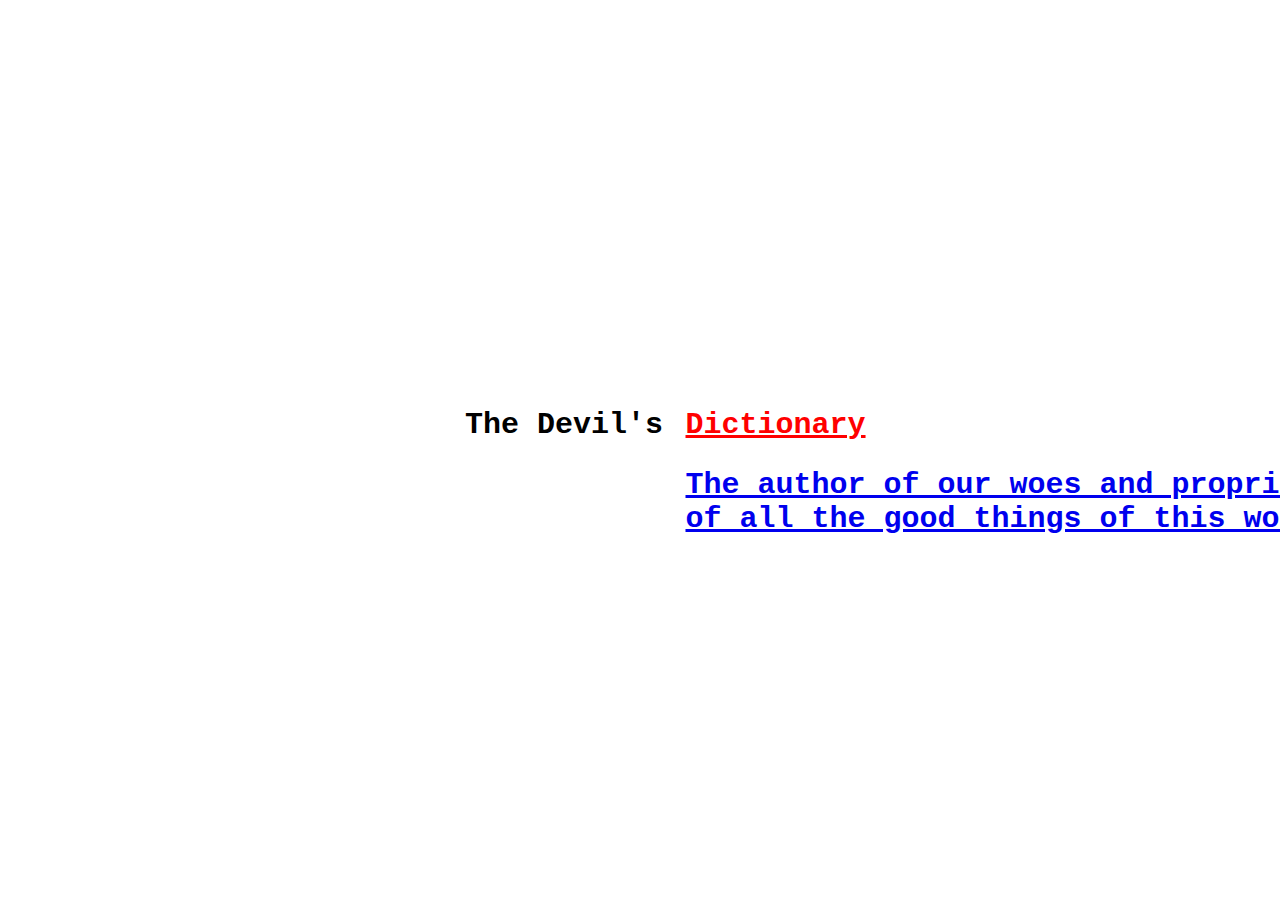
<file: index.html>
<!DOCTYPE html>
<html>
    <head>
        <meta charset="UTF-8">
        <title>Hypertext Concrete Poem</title>

        <!--This is a link to the css style sheet where you can make styling rules that will be applied to all pages-->
        <link rel="stylesheet" href="./css/style.css">

    </head>
    <body>

        <div class="centered-wrapper">
            <h1 class="title">
                The Devil's <a href="./forking" class="forking">Dictionary</a> <a href="./author" class="paths">The author of our woes and proprietor of all the good things of this world</a> 
            </h1>
        </div>

    </body>
</html>
</file>
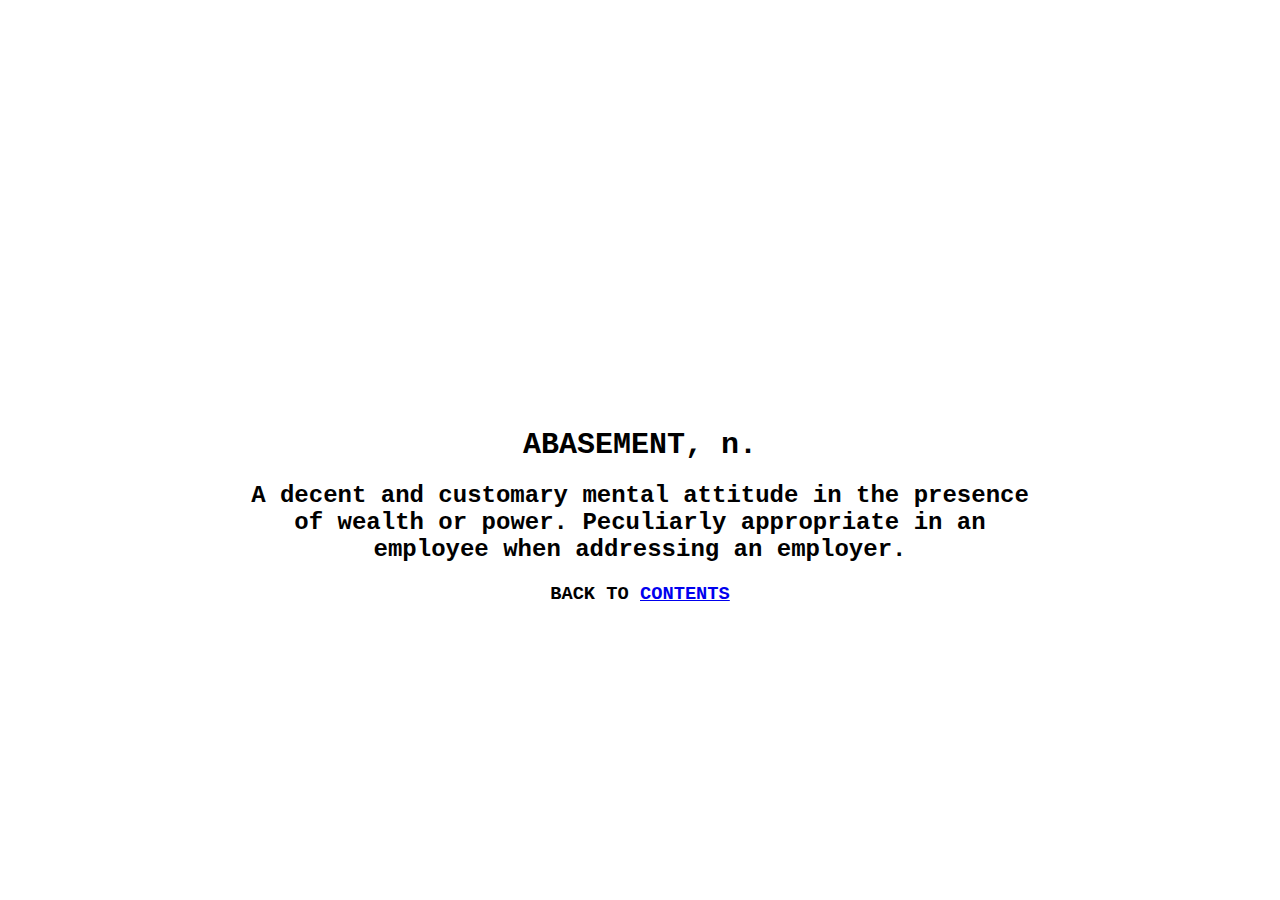
<file: A/index.html>
<!DOCTYPE html>
<html>
    <head>
        <meta charset="UTF-8">
        <title>Hypertext Concrete Poem Example</title>

        <!--This is a link to the css style sheet where you can make styling rules that will be applied to all pages-->
        <link rel="stylesheet" href="../css/style.css">

    </head>
    <body>

        <div class="centered-wrapper">
            <h1>
                ABASEMENT, n.  
            </h1>
            <h2>
                A decent and customary mental attitude in the presence of wealth or power. Peculiarly appropriate in an employee when addressing an employer.  
            </h2>
            <h3>
                BACK TO <a href="../contents/">CONTENTS</a>
            </h3>

        </div>

    </body>
</html>
</file>
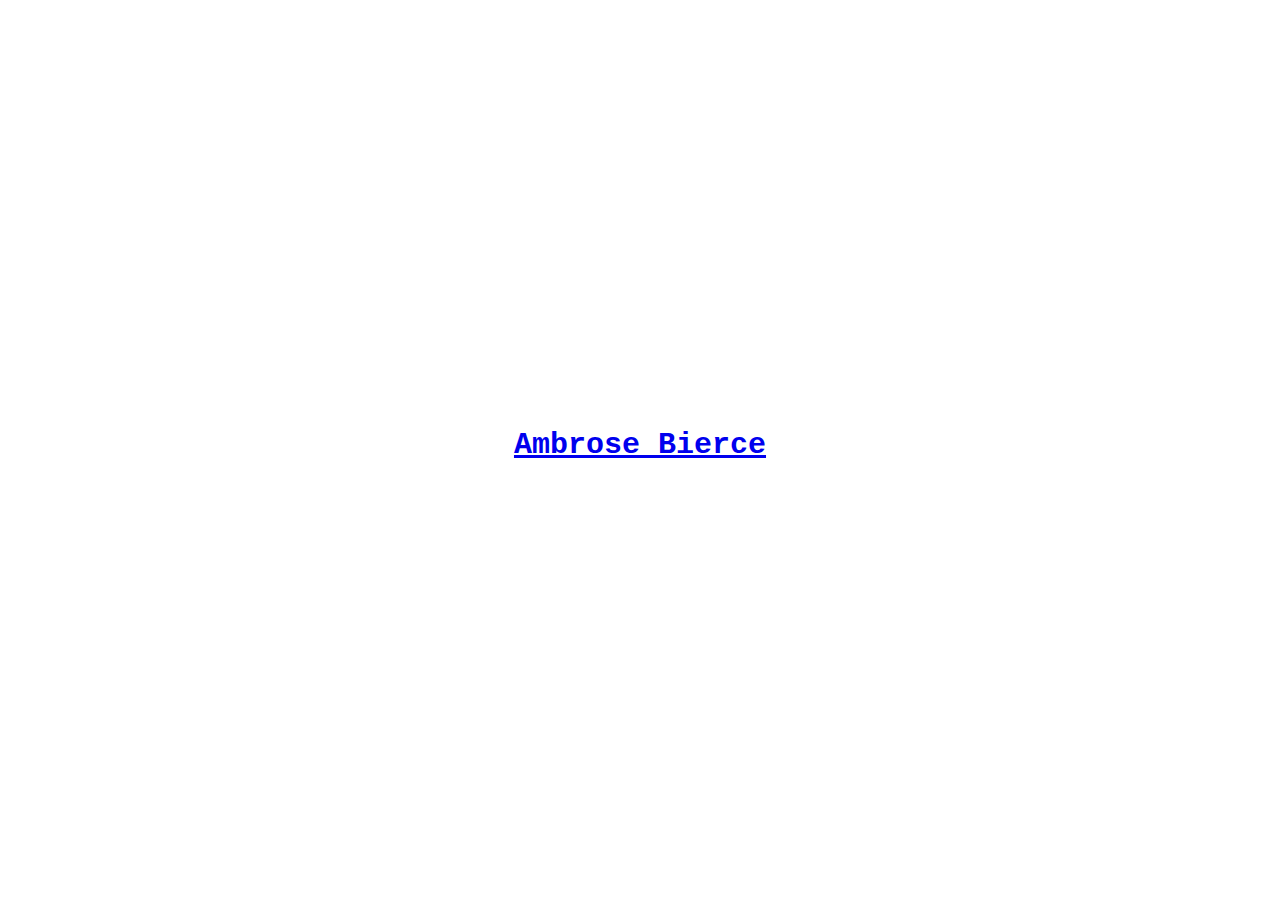
<file: author/index.html>
<!DOCTYPE html>
<html>
    <head>
        <meta charset="UTF-8">
        <title>Hypertext Concrete Poem Example</title>

        <!--This is a link to the css style sheet where you can make styling rules that will be applied to all pages-->
        <link rel="stylesheet" href="../css/style.css">

    </head>
    <body>

        <div class="centered-wrapper">
            <h1>
                <a href="../"> Ambrose Bierce</a>
            </h1>
        </div>

    </body>
</html>
</file>
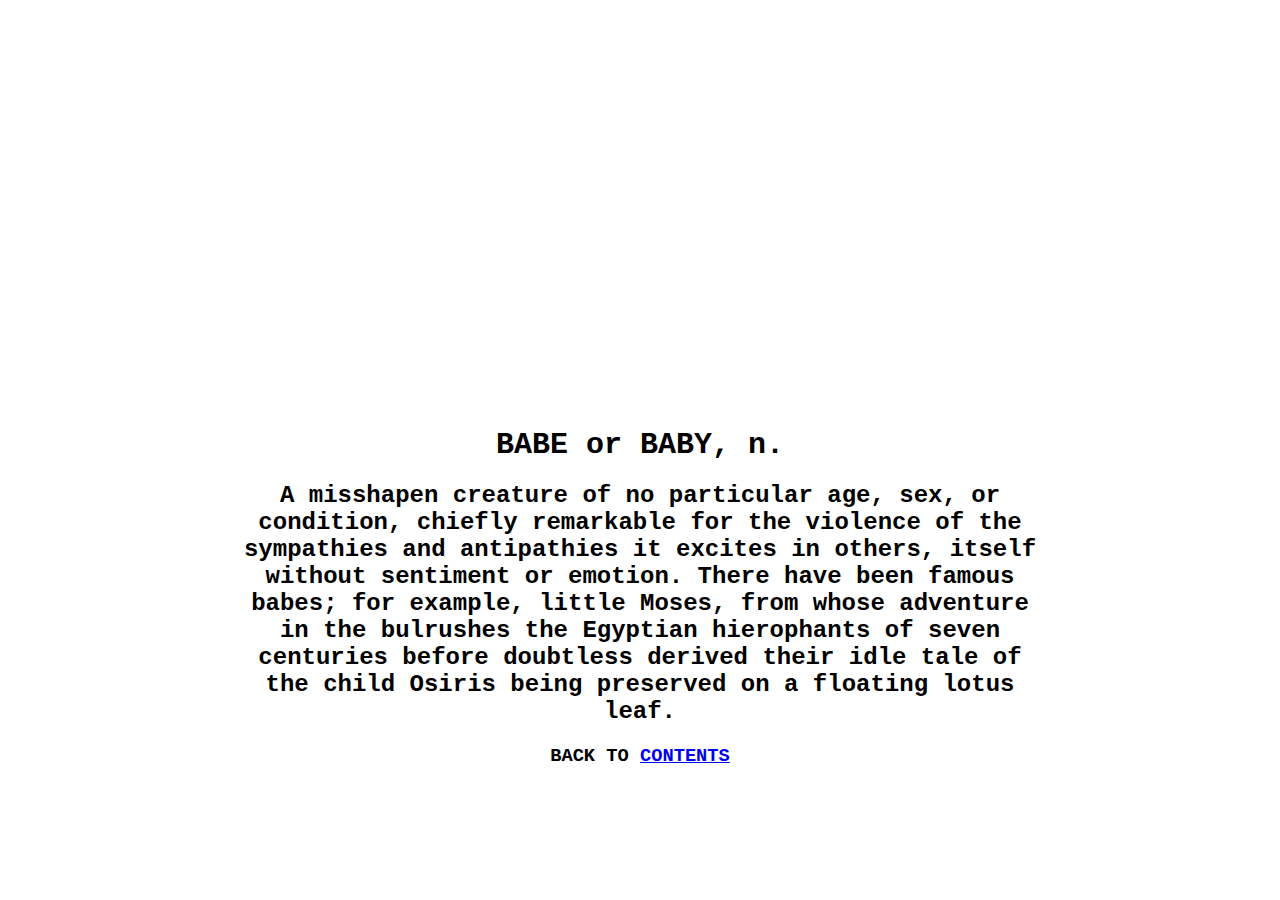
<file: B/index.html>
<!DOCTYPE html>
<html>
    <head>
        <meta charset="UTF-8">
        <title>Hypertext Concrete Poem Example</title>

        <!--This is a link to the css style sheet where you can make styling rules that will be applied to all pages-->
        <link rel="stylesheet" href="../css/style.css">

    </head>
    <body>

        <div class="centered-wrapper">
            <h1>
                BABE or BABY, n.  
            </h1>
            <h2>
                A misshapen creature of no particular age, sex, or condition, 
                chiefly remarkable for the violence of the sympathies and antipathies it excites in others, 
                itself without sentiment or emotion. There have been famous babes; 
                for example, little Moses, from whose adventure in the bulrushes the Egyptian hierophants of seven centuries 
                before doubtless derived their idle tale of the child Osiris being preserved on a floating lotus leaf.  
            </h2>
            <h3>
                BACK TO <a href="../contents/">CONTENTS</a>
            </h3>

        </div>

    </body>
</html>
</file>
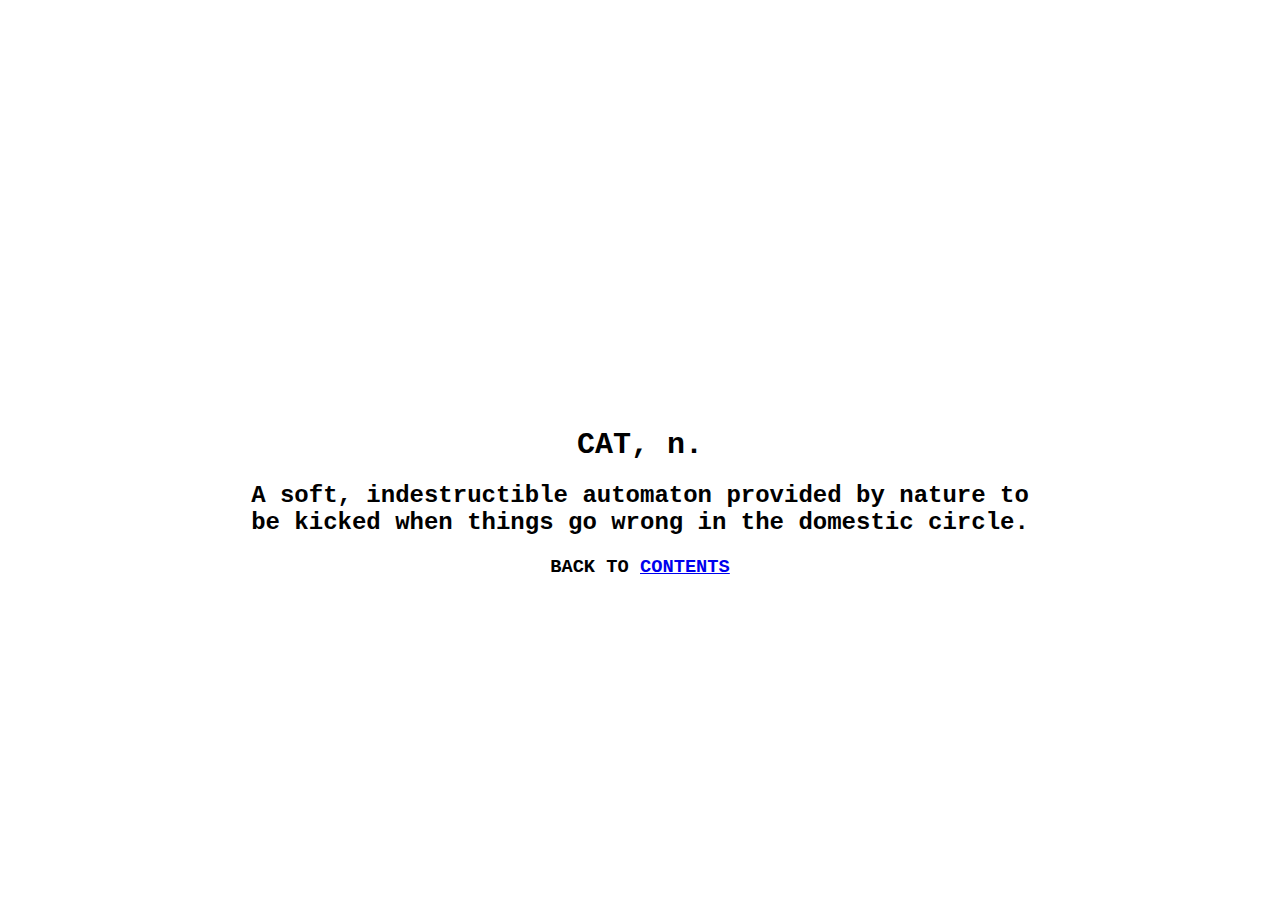
<file: C/index.html>
<!DOCTYPE html>
<html>
    <head>
        <meta charset="UTF-8">
        <title>C</title>

        <!--This is a link to the css style sheet where you can make styling rules that will be applied to all pages-->
        <link rel="stylesheet" href="../css/style.css">

    </head>
    <body>

        <div class="centered-wrapper">
            <h1>
                CAT, n.  
            </h1>
            <h2>
                A soft, indestructible automaton provided by nature to be kicked when things go wrong in the domestic circle.    
            </h2>
            <h3>
                BACK TO <a href="../contents/">CONTENTS</a>
            </h3>

        </div>

    </body>
</html>
</file>
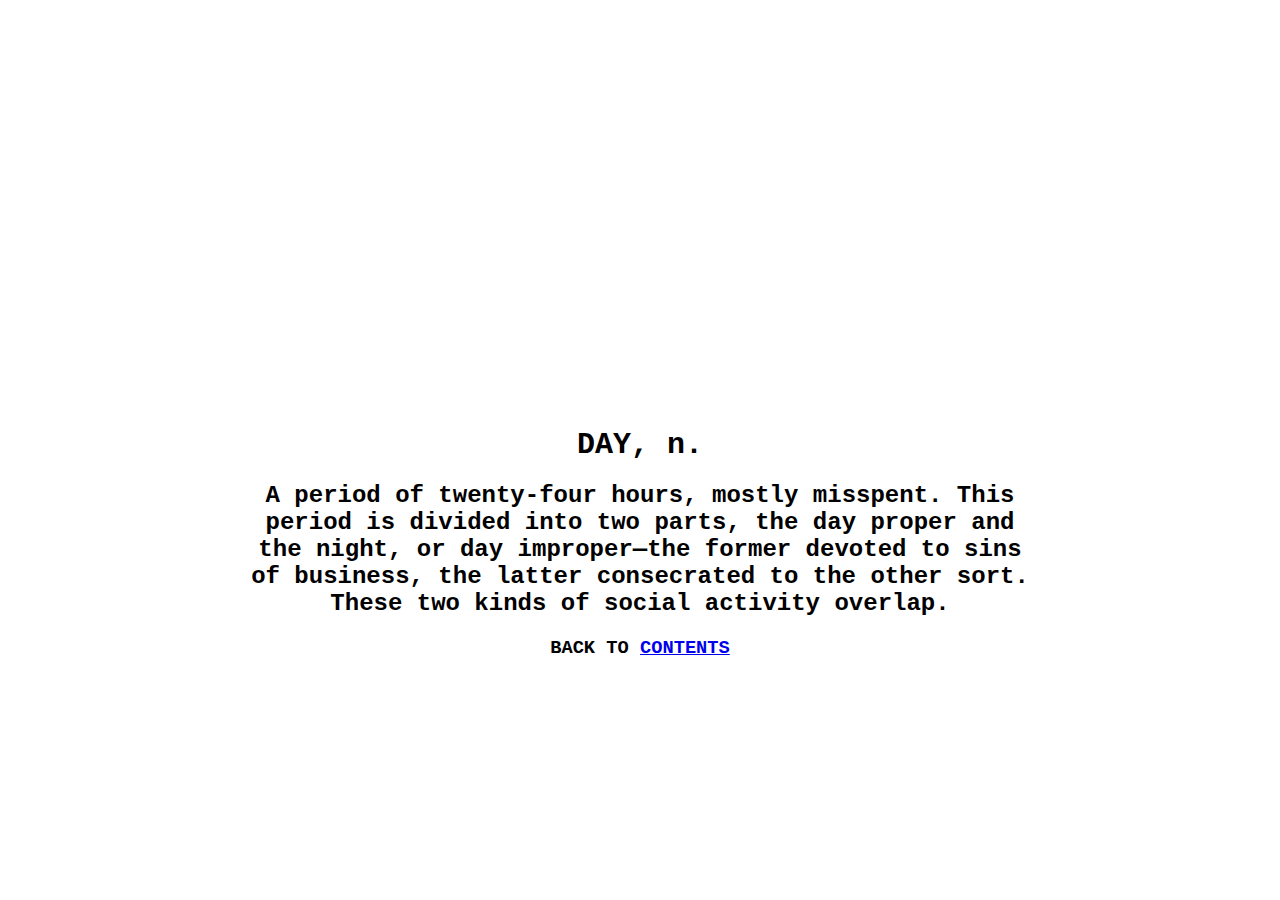
<file: D/index.html>
<!DOCTYPE html>
<html>
    <head>
        <meta charset="UTF-8">
        <title>Hypertext Concrete Poem Example</title>

        <!--This is a link to the css style sheet where you can make styling rules that will be applied to all pages-->
        <link rel="stylesheet" href="../css/style.css">

    </head>
    <body>

        <div class="centered-wrapper">
            <h1>
                DAY, n.   
            </h1>
            <h2>
                A period of twenty-four hours, mostly misspent. 
                This period is divided into two parts, the day proper and the night, 
                or day improper—the former devoted to sins of business, 
                the latter consecrated to the other sort. These two kinds of social activity overlap.    
            </h2>
            <h3>
                BACK TO <a href="../contents/">CONTENTS</a>
            </h3>

        </div>

    </body>
</html>
</file>
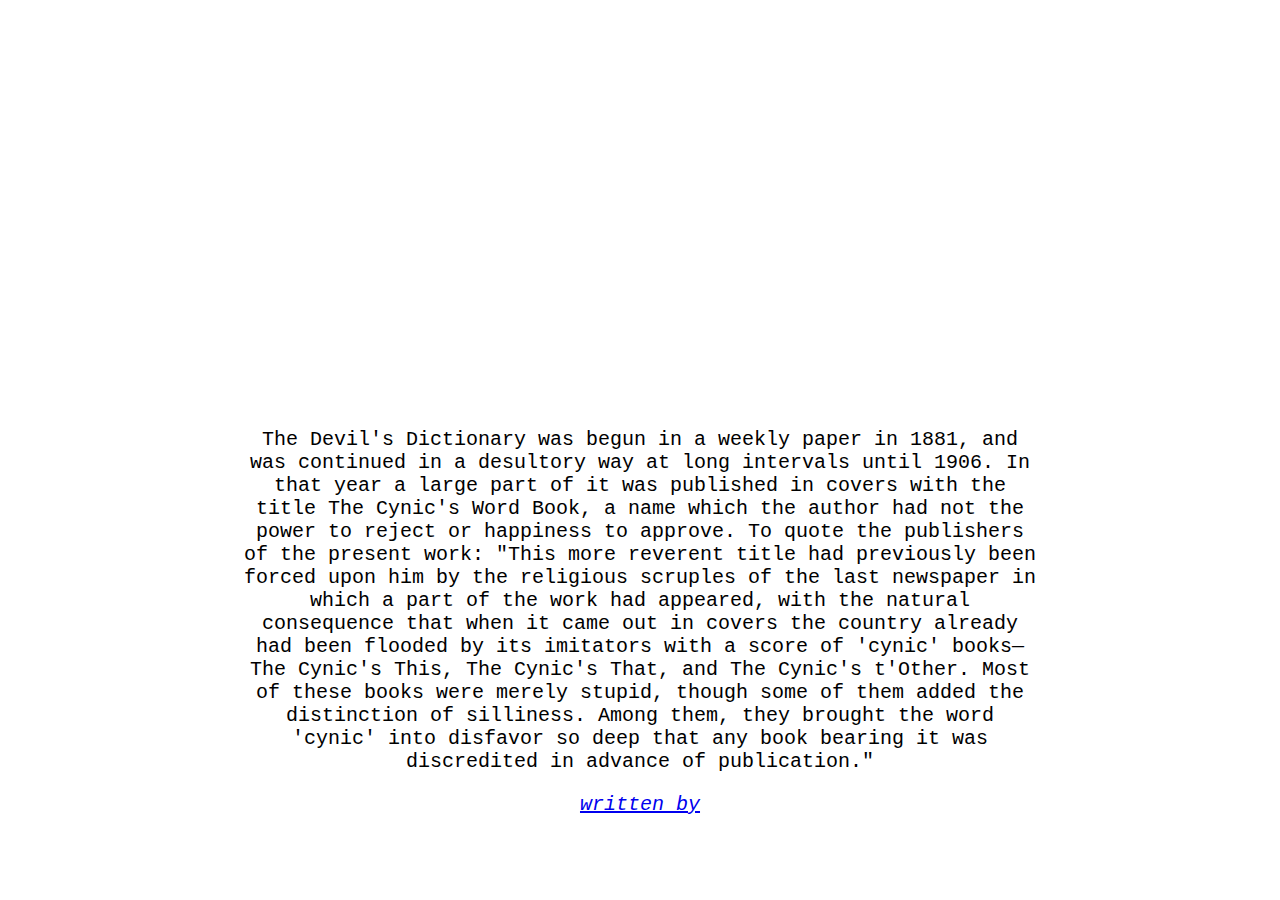
<file: excerpt/index.html>
<!DOCTYPE html>
<html>
    <head>
        <meta charset="UTF-8">
        <title>Hypertext Concrete Poem Example</title>

        <!--This is a link to the css style sheet where you can make styling rules that will be applied to all pages-->
        <link rel="stylesheet" href="../css/style.css">

    </head>
    <body>

        <div class="centered-wrapper">
            <p>
                <!--These line breaks will not be respected in the HTML, just here for easy reading-->
                <!--This network of times which approached one another, forked, broke off, 
                or were unaware of one another for centuries, embraces all possibilites 
                of times. <a href="#" class="dead-link" >We do not exist in the majority of these</a>; 
                in some you exist, <a href="#" class="dead-link" >and not I</a>; in others I, and <a href="#" class="dead-link" >not you</a>; 
                in others, both of us. In the present one, which a favourable fate has granted me, you 
                have arrived at my house; in another, while crossing the garden, you found me dead; in still another, 
                I utter these same words, but <span id="ghost" >I am a mistake, a ghost</span>.-->
                The Devil's Dictionary was begun in a weekly paper in 1881, 
                and was continued in a desultory way at long intervals until 1906. 
                In that year a large part of it was published in covers with the title The Cynic's Word Book, 
                a name which the author had not the power to reject or happiness to approve. 
                To quote the publishers of the present work:  
                "This more reverent title had previously been forced upon him by the religious scruples of the last newspaper in which a part of the work had appeared, 
                with the natural consequence that when it came out in covers the country already had been flooded by its imitators with a score of 'cynic' books—The Cynic's This, 
                The Cynic's That, and The Cynic's t'Other. 
                Most of these books were merely stupid, 
                though some of them added the distinction of silliness. 
                Among them, they brought the word 'cynic' into disfavor so deep that any book bearing it was discredited in advance of publication."  
            </p>
            <p>
                <a href="../author"><em>written by</em></a>
            </p>
        </div>

    </body>
</html>
</file>
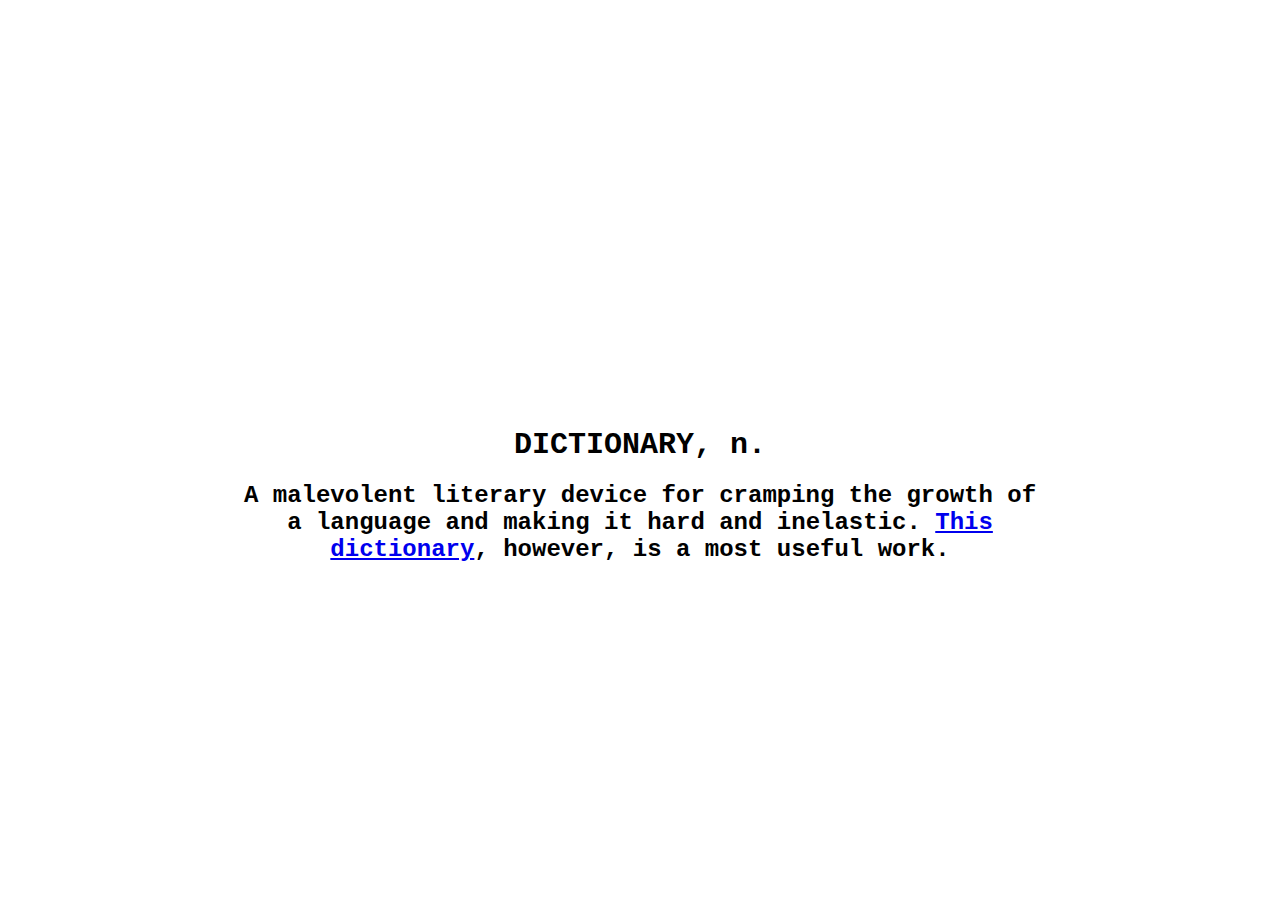
<file: forking/index.html>
<!DOCTYPE html>
<html>
    <head>
        <meta charset="UTF-8">
        <title>Hypertext Concrete Poem Example</title>

        <!--This is a link to the css style sheet where you can make styling rules that will be applied to all pages-->
        <link rel="stylesheet" href="../css/style.css">

    </head>
    <body>

        <div class="centered-wrapper">
            <h1>
                DICTIONARY, n. 
            </h1>
            <h2>
                A malevolent literary device for cramping the growth of a language and making it hard and inelastic. <a href="../excerpt/">This dictionary</a>, however, is a most useful work. 
            </h2>
        </div>

    </body>
</html>
</file>
<file: css/style.css>
/*This is a comment in CSS*/

body{
    font-family: Courier New, monospace;
}

h1{
    font-size: 30px;
}

p{
    font-size: 20px;
}

.centered-wrapper{
    width:800px;
    margin: 0 auto;
    text-align: center;
    padding-top: 400px;
}

/* When giving a child element position absolute you should give the parent position value as well */
/* The child will then be positioned absolute in realtion to the box container of the parent */
/* positioning elements on the page is fundamental to understanding CSS: https://developer.mozilla.org/en-US/docs/Web/CSS/position */
.title{
    position: relative;
    width: 350px;
    text-align: left;
    margin: 0 auto;
}
.title a{
    position: absolute;
}
.title a.forking{
    color: red;
    left: 63%;
}
.title a.paths{
    width: 700px;
    left: 63%;
    top: 60px;
    /* rotate: 22deg; */
}

a.dead-link:hover{
    opacity: 0;
}

span#ghost{
    opacity: 0.4;
}
</file>
